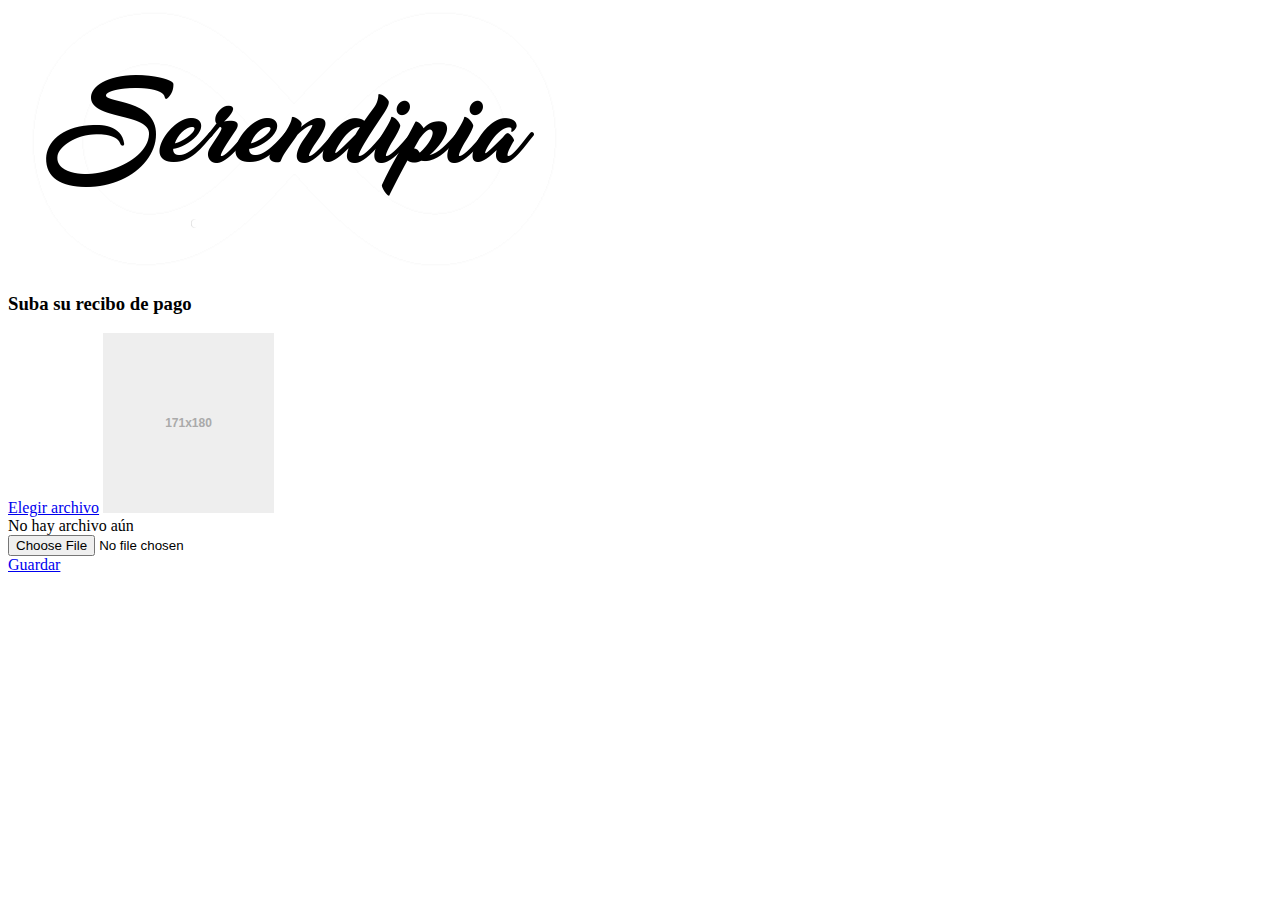
<file: views/prueba.html>
<!DOCTYPE html>
<html lang="en">
<head>
  <meta charset="UTF-8">
  <meta name="viewport" content="width=device-width, initial-scale=1.0">
  <meta http-equiv="X-UA-Compatible" content="ie=edge">
  <title>Document</title>

</head>
<body>
  <body class="height">
    <header>

        <img src="../assets/images/logo.png" alt="">

    </header>
    <h3>Suba su recibo de pago</h3>
<div id="preview" class="thumbnail">
    <a href="#" id="file-select" class="btn btn-default">Elegir archivo</a>
    <img src="[data-uri]"/>

</div>
<span class="alert alert-info" id="file-info">No hay archivo aún</span>

<form id="file-submit" enctype="multipart/form-data">
    <input id="file" name="file" type="file"/>
</form>

<a href="#" class="btn btn-primary" id="file-save">Guardar</a>


  </body>
</body>
</html>
</file>
